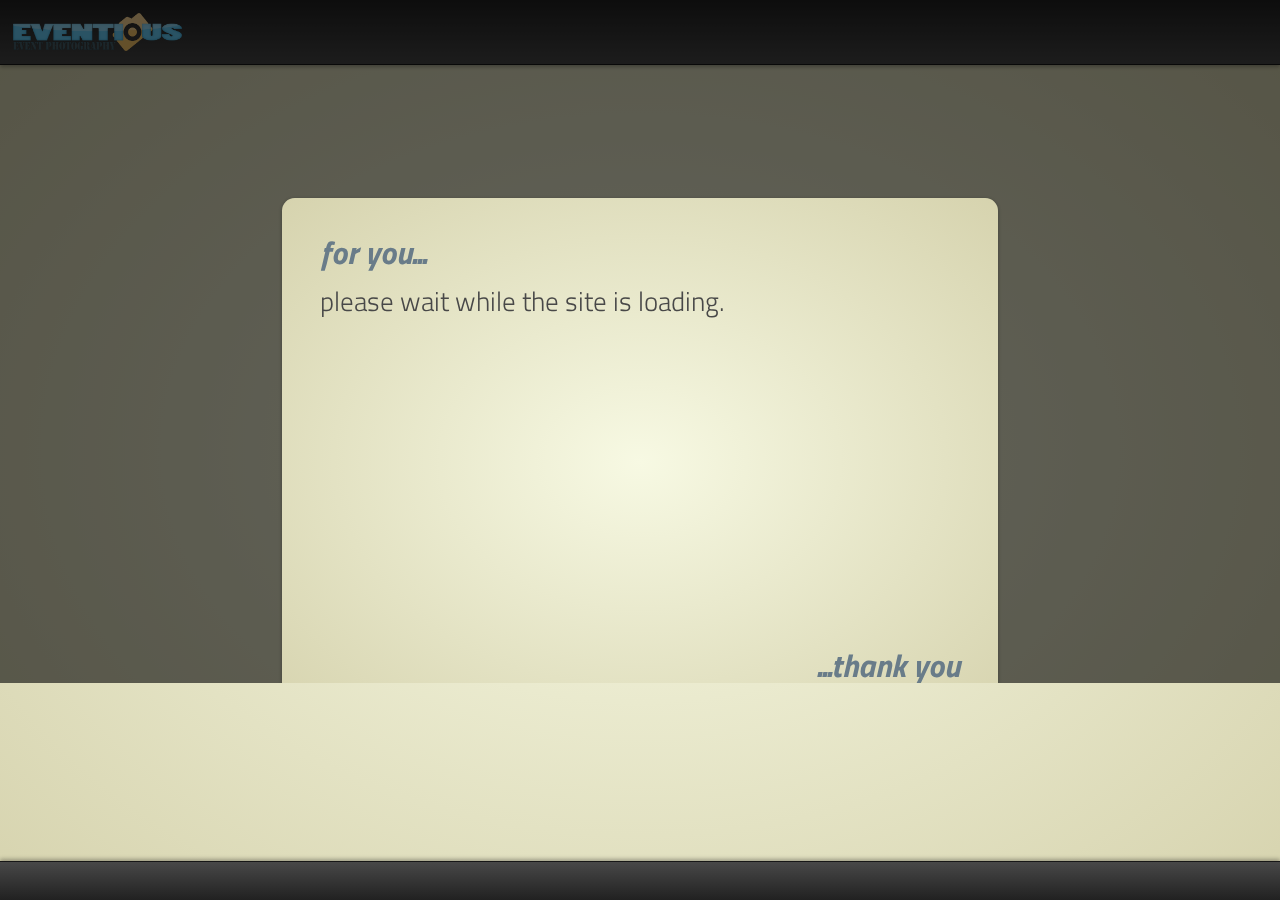
<file: index.html>
<!DOCTYPE html>
<html lang="en">
<head>
	<meta charset="UTF-8">
	<meta id="projectViewport" name="viewport" content="width=device-width, initial-scale=1.0">

	<link rel="shortcut icon" href="inc/img/favicon.ico">
	<link href='inc/css/reset.min.css' rel='stylesheet' type='text/css'>
	<link href='inc/css/app.css' rel='stylesheet' type='text/css'>

	<script type="text/javascript" src="inc/js/jquery-2.1.4.min.js"></script>
	<script type="text/javascript" src="inc/js/jquery.cookie.js"></script>
	<script type="text/javascript" src="inc/js/ajaxq.js"></script>
	<script type="text/javascript" src="inc/js/app.js"></script>

	<title></title>
</head>
<body>
<div id="headerBar">
	<div id="siteLogo" onclick="goTo('splash');" /></div>
	<ul id="navigation"></ul>
</div>
<div class="bumper" style="height:5.2vmax;"></div>
<div id="contentContainer"></div>
<div class="bumper" style="height:3vmax;"></div>
<div id="footerBar"></div>

<div id="loading">
	<div id="loadingMessage" class="boxShadow">
		<h1>for you...</h1>
		<p>please wait while the site is loading.</p>
		<div class="loader"><h1>Loading...</h1></div>
		<h1 class="signOff">...thank you</h1>
	</div>
</div>
</body>
</html>
</file>
<file: inc/css/app.css>
@charset "UTF-8";
@import url(reset.min.css);
@import url(https://fonts.googleapis.com/css?family=Titillium+Web:300,400,700&subset=latin-ext);

html {
    width: 100%;
    height: 100%;
    margin: 0 auto 0 auto;
}

body{
    background-size: cover;
    background: radial-gradient(#f7f9e3, #d6d3ae); /* Standard syntax */
    font-family: 'Titillium Web', sans-serif;
    font-size: 3vmin;
    color: #484848;
    font-weight: 300;
    height:100%;

}

a{text-decoration: none;}

h1{
    font-size:120%;
    font-weight:700;
    padding-bottom:2vmin;
    color:#697c89;
}


p{padding-bottom:2vmax;}

button{
    line-height:2vmax;
    font-family: 'Titillium Web', sans-serif;
    font-size: 2.5vmax;
    width:50%;
    margin-left:50%;
    padding:2vmax;
    border-radius: 0 0 0 24px;
    background:#d6d3ae;
    border: 1px solid #697c89;
    color:#697c89;
    cursor:pointer;
    outline:none;
    -moz-transition: all .5s;
    -webkit-transition: all .5s;
    -o-transition: all .5s;
    transition: all .5s;
}

button:hover{border: 1px solid rgba(0, 0, 0, 0.3);background-color:#f7f9e3;color:#484848;outline:none;}

input{border: 1px solid rgba(0, 0, 0, 0.3);font-family: 'Titillium Web', sans-serif;font-size: 2vmax;line-height:2vmax;}

input[type='text']{width:80%;margin:1vmin 10% 1vmin 10%;}
input[type='password']{width:80%;margin:1vmin 10% 1vmin 10%;}


::-webkit-input-placeholder { /* WebKit, Blink, Edge */
    font-family: 'Titillium Web', sans-serif;font-size: 2vmax;line-height:2vmax;
}
:-moz-placeholder { /* Mozilla Firefox 4 to 18 */
    font-family: 'Titillium Web', sans-serif;font-size: 2vmax;line-height:2vmax;
}
::-moz-placeholder { /* Mozilla Firefox 19+ */
    font-family: 'Titillium Web', sans-serif;font-size: 2vmax;line-height:2vmax;
}
:-ms-input-placeholder { /* Internet Explorer 10-11 */
    font-family: 'Titillium Web', sans-serif;font-size: 2vmax;line-height:2vmax;
}




#headerBar{
    background: #484848;
    background: linear-gradient(#212121, #484848);
    border-bottom: 1px solid rgba(0, 0, 0, .3);
    height: 5vmax;
    width: 100%;
    position: fixed;top:0;z-index: 100;
    box-shadow:0 2px 4px rgba(0, 0, 0, 0.3);
}


#footerBar{
    background:#484848;
    background: linear-gradient(#484848,#212121);
    border-top: 1px solid rgba(0, 0, 0, .3);
    height: 3vmax;
    width: 100%;
    position: fixed;bottom:0;z-index: 100;
    box-shadow:0 -2px 4px rgba(0, 0, 0, 0.3);
    text-align:center;
    line-height: 3vmax;
    font-size: 50%;
}
#footerBar a{color:#697c89}
#footerBar a:hover{color:#f7f9e3}

#contentContainer{
    display:inline-block;
    width:100%;
}
/*
.bumper{width:100%;height:52px;}
@media only screen and (max-width: 500px) {
    .bumper{height:52px;}
}
*/
.bumper{width:100%;}

#navigation{
    position:fixed;
    top:0;
    right:0;
    display:block;
    padding:0;
    margin:0;
    height:5vmax;
}

#navigation li{
    display:inline-block;
    list-style-type:none;
    float:left;
    margin:0;
    padding:0;
    color:#f7f9e3;
    line-height: 5vmax;
    text-align:center;
}
#navigation li a{
    display:block;
    height:5vmax;
    padding:0 20px 0 20px;
    background:transparent;
    /*background-size: 100% 100%;*/
    color:#f7f9e3;
    filter: dropshadow(color=#2e2a2e, offx=1, offy=1);
    -moz-transition: all 1s; -webkit-transition: all 1s; -o-transition: all 1s; transition: all 1s;
    font-weight:initial;
    cursor:pointer;
    font-size:60%;
}

@media only screen and (max-width: 500px) {
    #navigation, #navigation li a{height:5vmax;font-size:100%;}
    #navigation li{line-height:5vmax;}
}

#navigation li a:hover{background-color: rgba(255, 255, 255, 0.1);
    -moz-transition: all 0s; -webkit-transition: all 0s; -o-transition: all 0s; transition: all 0s;
}
#navigation li a.navSelected{background-color: #d6afae;}


h1.bling{width:40%;padding-left:10%;background-position: top left;background-repeat:no-repeat;display:inline-table;font-style:oblique;font-weight:normal;font-size:100%;}
p.bling{width:40%;padding-left:10%;font-size:50%;color:#697c89;font-style:italic;display:inline-table;}

#loginBox{
    text-shadow:none;
    text-align:center;
    font-size:70%;
    top:-4vmax;
    position:relative;
    opacity:0.5;
    -moz-transition: all 1s;
    -webkit-transition: all 1s;
    -o-transition: all 1s;
    transition: all 1s;
}

#loginBox button{margin: 0 0 1vmin 0;}
#loginBox h1{color:#412426;}

#loginBox:focus{opacity:1;}
#loginBox:hover{opacity:1;}

#loading{
    display:block;
    background-color: rgba(0, 0, 0, 0.6);
    position:fixed; left:0; top:0; width:100%; height:100%;z-index:999;
}

#loadingMessage{
    background: radial-gradient(#f7f9e3, #d6d3ae); /* Standard syntax */
    height:50vh;
    width:50vw;
    overflow: auto;
    margin: 22vh 22vw;
    border-radius: 1vmax;
    padding: 3vmax;

}

#loadingMessage h1{
    font-style: oblique;
}

.signOff{
    position:absolute;
    bottom:2vmax;
    right: 3vmax;
}

.loader {
    font-size: 20px;
    margin: 100px auto;
    width: 1em;
    height: 1em;
    border-radius: 50%;
    position: relative;
    text-indent: -9999em;
    -webkit-animation: load4 1.3s infinite linear;
    animation: load4 1.3s infinite linear;
    -webkit-transform: translateZ(0);
    -ms-transform: translateZ(0);
    transform: translateZ(0);
}
@-webkit-keyframes load4 {
    0%,
    100% {
        box-shadow: 0 -3em 0 0.2em #697c89, 2em -2em 0 0em #697c89, 3em 0 0 -1em #697c89, 2em 2em 0 -1em #697c89, 0 3em 0 -1em #697c89, -2em 2em 0 -1em #697c89, -3em 0 0 -1em #697c89, -2em -2em 0 0 #697c89;
    }
    12.5% {
        box-shadow: 0 -3em 0 0 #697c89, 2em -2em 0 0.2em #697c89, 3em 0 0 0 #697c89, 2em 2em 0 -1em #697c89, 0 3em 0 -1em #697c89, -2em 2em 0 -1em #697c89, -3em 0 0 -1em #697c89, -2em -2em 0 -1em #697c89;
    }
    25% {
        box-shadow: 0 -3em 0 -0.5em #697c89, 2em -2em 0 0 #697c89, 3em 0 0 0.2em #697c89, 2em 2em 0 0 #697c89, 0 3em 0 -1em #697c89, -2em 2em 0 -1em #697c89, -3em 0 0 -1em #697c89, -2em -2em 0 -1em #697c89;
    }
    37.5% {
        box-shadow: 0 -3em 0 -1em #697c89, 2em -2em 0 -1em #697c89, 3em 0em 0 0 #697c89, 2em 2em 0 0.2em #697c89, 0 3em 0 0em #697c89, -2em 2em 0 -1em #697c89, -3em 0em 0 -1em #697c89, -2em -2em 0 -1em #697c89;
    }
    50% {
        box-shadow: 0 -3em 0 -1em #697c89, 2em -2em 0 -1em #697c89, 3em 0 0 -1em #697c89, 2em 2em 0 0em #697c89, 0 3em 0 0.2em #697c89, -2em 2em 0 0 #697c89, -3em 0em 0 -1em #697c89, -2em -2em 0 -1em #697c89;
    }
    62.5% {
        box-shadow: 0 -3em 0 -1em #697c89, 2em -2em 0 -1em #697c89, 3em 0 0 -1em #697c89, 2em 2em 0 -1em #697c89, 0 3em 0 0 #697c89, -2em 2em 0 0.2em #697c89, -3em 0 0 0 #697c89, -2em -2em 0 -1em #697c89;
    }
    75% {
        box-shadow: 0em -3em 0 -1em #697c89, 2em -2em 0 -1em #697c89, 3em 0em 0 -1em #697c89, 2em 2em 0 -1em #697c89, 0 3em 0 -1em #697c89, -2em 2em 0 0 #697c89, -3em 0em 0 0.2em #697c89, -2em -2em 0 0 #697c89;
    }
    87.5% {
        box-shadow: 0em -3em 0 0 #697c89, 2em -2em 0 -1em #697c89, 3em 0 0 -1em #697c89, 2em 2em 0 -1em #697c89, 0 3em 0 -1em #697c89, -2em 2em 0 0 #697c89, -3em 0em 0 0 #697c89, -2em -2em 0 0.2em #697c89;
    }
}
@keyframes load4 {
    0%,
    100% {
        box-shadow: 0 -3em 0 0.2em #697c89, 2em -2em 0 0em #697c89, 3em 0 0 -1em #697c89, 2em 2em 0 -1em #697c89, 0 3em 0 -1em #697c89, -2em 2em 0 -1em #697c89, -3em 0 0 -1em #697c89, -2em -2em 0 0 #697c89;
    }
    12.5% {
        box-shadow: 0 -3em 0 0 #697c89, 2em -2em 0 0.2em #697c89, 3em 0 0 0 #697c89, 2em 2em 0 -1em #697c89, 0 3em 0 -1em #697c89, -2em 2em 0 -1em #697c89, -3em 0 0 -1em #697c89, -2em -2em 0 -1em #697c89;
    }
    25% {
        box-shadow: 0 -3em 0 -0.5em #697c89, 2em -2em 0 0 #697c89, 3em 0 0 0.2em #697c89, 2em 2em 0 0 #697c89, 0 3em 0 -1em #697c89, -2em 2em 0 -1em #697c89, -3em 0 0 -1em #697c89, -2em -2em 0 -1em #697c89;
    }
    37.5% {
        box-shadow: 0 -3em 0 -1em #697c89, 2em -2em 0 -1em #697c89, 3em 0em 0 0 #697c89, 2em 2em 0 0.2em #697c89, 0 3em 0 0em #697c89, -2em 2em 0 -1em #697c89, -3em 0em 0 -1em #697c89, -2em -2em 0 -1em #697c89;
    }
    50% {
        box-shadow: 0 -3em 0 -1em #697c89, 2em -2em 0 -1em #697c89, 3em 0 0 -1em #697c89, 2em 2em 0 0em #697c89, 0 3em 0 0.2em #697c89, -2em 2em 0 0 #697c89, -3em 0em 0 -1em #697c89, -2em -2em 0 -1em #697c89;
    }
    62.5% {
        box-shadow: 0 -3em 0 -1em #697c89, 2em -2em 0 -1em #697c89, 3em 0 0 -1em #697c89, 2em 2em 0 -1em #697c89, 0 3em 0 0 #697c89, -2em 2em 0 0.2em #697c89, -3em 0 0 0 #697c89, -2em -2em 0 -1em #697c89;
    }
    75% {
        box-shadow: 0em -3em 0 -1em #697c89, 2em -2em 0 -1em #697c89, 3em 0em 0 -1em #697c89, 2em 2em 0 -1em #697c89, 0 3em 0 -1em #697c89, -2em 2em 0 0 #697c89, -3em 0em 0 0.2em #697c89, -2em -2em 0 0 #697c89;
    }
    87.5% {
        box-shadow: 0em -3em 0 0 #697c89, 2em -2em 0 -1em #697c89, 3em 0 0 -1em #697c89, 2em 2em 0 -1em #697c89, 0 3em 0 -1em #697c89, -2em 2em 0 0 #697c89, -3em 0em 0 0 #697c89, -2em -2em 0 0.2em #697c89;
    }
}


.bling_dollaz{background-image:url(../img/icon/icon_dollar.png);background-size:contain;}
.bling_thumbz{background-image:url(../img/icon/icon_thumb.png);background-size:contain;}

.contentBox{
    margin: 1%;
    padding:1vw;
    display:inline-table;
}

.singleBox{
    width: 28.9%;
}

.doubleBox{
    width: 62.4%;
}

.fullBox {
    width:96%;
}

.halfBox{
    width:45.5%;
}

.no_mar_pad{padding:0;margin:0;}

@media only screen and (max-width: 600px) {
    .singleBox{width:96%;}
    .doubleBox{width:96%;}
    .halfBox{width:96%;}
    .fullBox{width:96%;}
}

.redBack{
    background: radial-gradient(#672317,#412426);
    color: #ffffff;
}

.greenBack{
    background: radial-gradient(#17671E,#412426);
    color: #ffffff;
}

.whiteBack{
    background: #f7f9e3;
    color: #484848;
}

.boxShadow{
    position:relative;
    /*-webkit-box-shadow:0 1px 4px rgba(0, 0, 0, 0.3);  REMOVED TO SEE HOW BROWSER SUPPORT IS COMING ON */
    box-shadow:0 1px 4px rgba(0, 0, 0, 0.3);
}

.boxShadow:after {
    content: "";
    position: absolute;
    z-index: -1;
  /*  -webkit-box-shadow: 0 0 40px rgba(0, 0, 0, 0.8);  REMOVED TO SEE HOW BROWSER SUPPORT IS COMING ON */
    box-shadow: 0 0 40px rgba(0, 0, 0, 0.8);
    bottom: 0px;
    left: 10%;
    right: 10%;
    width: 80%;
    height: 50%;
    -moz-border-radius: 100%;
    border-radius: 100%;
}

.splashBox{
    margin:0;
    padding:0;
    width: 100%;
    height: auto;
    min-height:40vmin;
    background-size:cover;
    background-image:url(../gallery/splash_test_2.jpg);
    background-position: top left;
    color:#f7f9e3;
    font-size: 130%;
    text-shadow: 0.1vmax 0.1vmax rgba(0, 0, 0, 0.8);
}

.splash_helper{
    padding: 10vmin 0 10vmin 0;
}

.scaleImage{
    background-size:contain;
    background-repeat: no-repeat;
    height:100%;
}

#siteLogo{max-width: 20vmax;height:3vmax;margin:1vmax 0 1vmax 1vmax;background:transparent url(../img/header-logo.png) no-repeat left center;background-size:contain;cursor:pointer;}

.img_content{outline:1px solid rgba(116, 143, 163, 0.3);outline-offset: -1px;}
.img_content_left{float:left;margin:0 1% 1% 0;}
.img_content_right{float:left;margin:0 0 1% 1%;}

video{width:100%;height:auto;}
</file>
